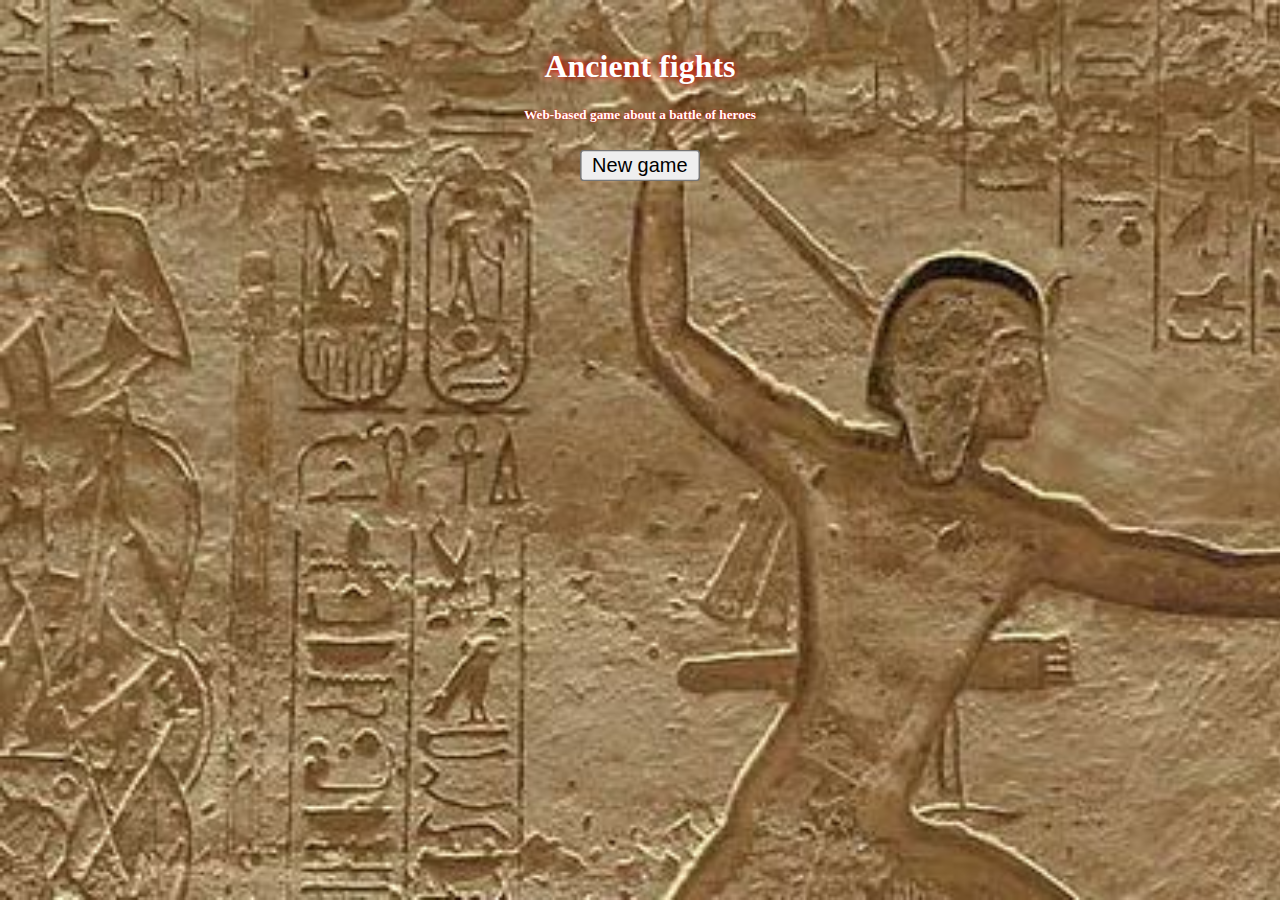
<file: templates/index.html>
<!DOCTYPE html >
<html lang="en-GB">
<head>
    <link href="https://cdn.jsdelivr.net/npm/bootstrap@5.1.3/dist/css/bootstrap.min.css" rel="stylesheet"
          integrity="sha384-1BmE4kWBq78iYhFldvKuhfTAU6auU8tT94WrHftjDbrCEXSU1oBoqyl2QvZ6jIW3" crossorigin="anonymous">
    <title>Ancient fights</title>
    <link href="/static/css/new_game.css" rel="stylesheet">
    <meta charset="UTF-8">
</head>
<body>
<audio autoplay>
    <source src="/static/music/Myth_II_Soulblighter_Beyond_The_Cloudspine(Intro).mp3" type="audio/mp3">
</audio>
<main style="width: 500px; margin: 3pc auto;">
    <div class="container mx-auto">
        <div class="row" style="text-align: center">
            <h1>Ancient fights</h1>
            <h5>Web-based game about a battle of heroes</h5>
            <p style="margin-bottom: 2em"></p>
            <div class="col">
                <p>
                    <button type="button" onclick="window.location.href='/choose-hero/'" class="btn btn-success m-2"
                            style="scale: 1.5">
                        New game
                    </button>
                </p>
            </div>
        </div>
    </div>
</main>
</body>
</html>
</file>
<file: static/css/new_game.css>
h1 {
    color: white;
    text-shadow: red 0 0 7px;
}

h5 {
    color: white;
    text-shadow: red 0 0 2px;
}

body {
    background-image: url('/static/img/Index.jpg');
    background-repeat: no-repeat;
    background-size: cover;
    background-attachment: fixed;
}
</file>
